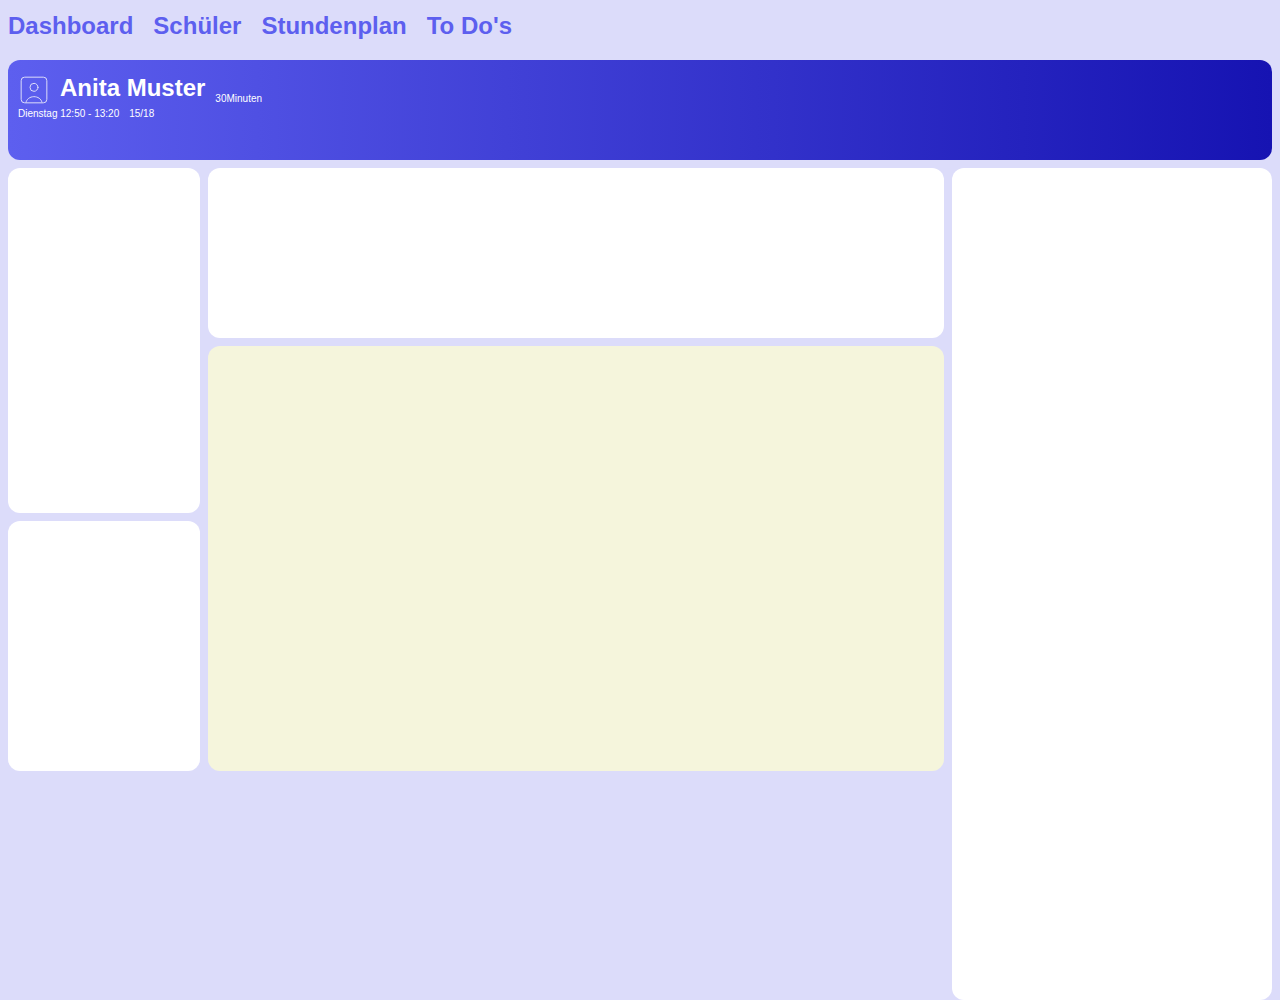
<file: lesson.html>
<!DOCTYPE html>
<html lang="de">
  <head>
    <meta charset="UTF-8" />
    <meta http-equiv="X-UA-Compatible" content="IE=edge" />
    <meta name="viewport" content="width=device-width, initial-scale=1.0" />

    <link rel="stylesheet" href="styles/general.css" />
    <link rel="stylesheet" href="styles/style.css" />
    <title>Student Management App</title>
  </head>
  <body>
    <header class="header">
      <nav class="main-nav">
        <ul class="nav-list">
          <li class="nav-el">
            <a href="#" class="nav-link nav-link--dashboard">Dashboard</a>
          </li>
          <li class="nav-el">
            <a href="#" class="nav-link nav-link--students">Schüler</a>
          </li>
          <li class="nav-el">
            <a href="#" class="nav-link nav-link--schedule">Stundenplan</a>
          </li>
          <li class="nav-el">
            <a href="#" class="nav-link nav-link--todo">To Do's</a>
          </li>
        </ul>
      </nav>
    </header>
    <main class="main-grid">
      <section class="section section-heading">
        <div class="container-student-infos">
          <div class="info-row info-row--top">
            <svg
              width="32"
              height="32"
              viewBox="0 0 32 32"
              fill="none"
              class="icon-student"
              xmlns="http://www.w3.org/2000/svg"
            >
              <path
                d="M23.9112 28.3428C23.6228 26.7434 22.6466 25.2858 21.1643 24.2418C19.682 23.1977 17.7947 22.6383 15.8542 22.6678C13.9136 22.6972 12.0521 23.3136 10.6165 24.402C9.18083 25.4904 8.26894 26.9766 8.05073 28.5838"
                stroke="#DCDCFA"
              />
              <ellipse
                cx="16"
                cy="13.3333"
                rx="4"
                ry="4"
                stroke="#DCDCFA"
                stroke-linecap="round"
              />
              <rect
                x="3.16669"
                y="3.16666"
                width="25.6667"
                height="25.6667"
                rx="3.5"
                stroke="#DCDCFA"
              />
            </svg>
            <p class="name-student">Anita Muster</p>
            <p class="duration-lesson">
              <span class="minutes">30</span>Minuten
            </p>
          </div>
          <div class="info-row info-row--bottom">
            <p class="date-lesson">
              <span class="day">Dienstag</span>
              <span class="time start">12:50</span> -
              <span class="time-end">13:20</span>
            </p>
            <p class="number-lessons">
              <span class="current-lessons">15</span>/<span
                class="total-lessons"
                >18</span
              >
            </p>
          </div>
        </div>
      </section>

      <section class="section section-lessons"></section>

      <section class="section section-files"></section>

      <section class="section section-last-lesson"></section>

      <section class="section section-current-lesson"></section>

      <section class="section section-notes"></section>
    </main>
  </body>
</html>
</file>
<file: styles/style.css>
.main-grid {
  padding: 0.8rem;
  height: 20vh;
  display: grid;
  grid-template-columns: 15vw 1fr 1fr 25vw;

  gap: 0.8rem;
}

.section {
  border-radius: 1.2rem;
  background-color: #fff;
}

.section-heading {
  grid-column: 1/-1;
  height: 10rem;
  background: linear-gradient(to right, #5d5fef, #1613b2);
  padding: 1rem;

  color: #fff;
}

.info-row {
  display: flex;
  flex-direction: row;
  gap: 1rem;

  align-items: flex-end;
}

.name-student {
  font-size: 2.4rem;
  font-weight: 600;
}

.section-lessons {
  grid-column: 1/2;
  grid-row: 2/4;
  height: 34.5rem;
}

.section-files {
  grid-column: 1/2;
  grid-row: 4/5;

  height: 25rem;
}

.section-last-lesson {
  grid-column: 2/4;
  grid-row: 2/3;

  height: 17rem;
}

.section-current-lesson {
  grid-column: 2/4;
  grid-row: 3/5;

  background-color: beige;
}

.section-notes {
  grid-column: 4/5;
  grid-row: 2/6;

  height: calc(100vh - 6.8rem);
}
</file>
<file: styles/general.css>
/*Global Reset*/

*,
*::before,
*::after {
  box-sizing: border-box;
}

* {
  margin: 0;
  padding: 0;
}

html,
body {
  height: 100%;
}

html {
  font-size: 62.5%;
}

body {
  line-height: 1.5;
  -webkit-font-smoothing: antialiased;

  font-family: sans-serif;

  background-color: #dcdcfa;
}

img,
picture,
video,
canvas,
svg {
  display: block;
  max-width: 100%;
}

input,
button,
textarea,
select {
  font: inherit;
}

p,
h1,
h2,
h3,
h4,
h5,
h6 {
  overflow-wrap: break-word;
}

a:link,
a:active {
  text-decoration: none;
  color: inherit;
}

li {
  list-style: none;
}

.header {
  width: 100vw;
  max-width: 200rem;
  margin: 0 auto;
}

.main-nav {
  padding: 0.8rem;
}

.nav-list {
  display: flex;
  gap: 2rem;
}

.nav-el {
  font-size: 2.4rem;
  font-weight: 600;
  color: #5d5fef;
}
</file>
